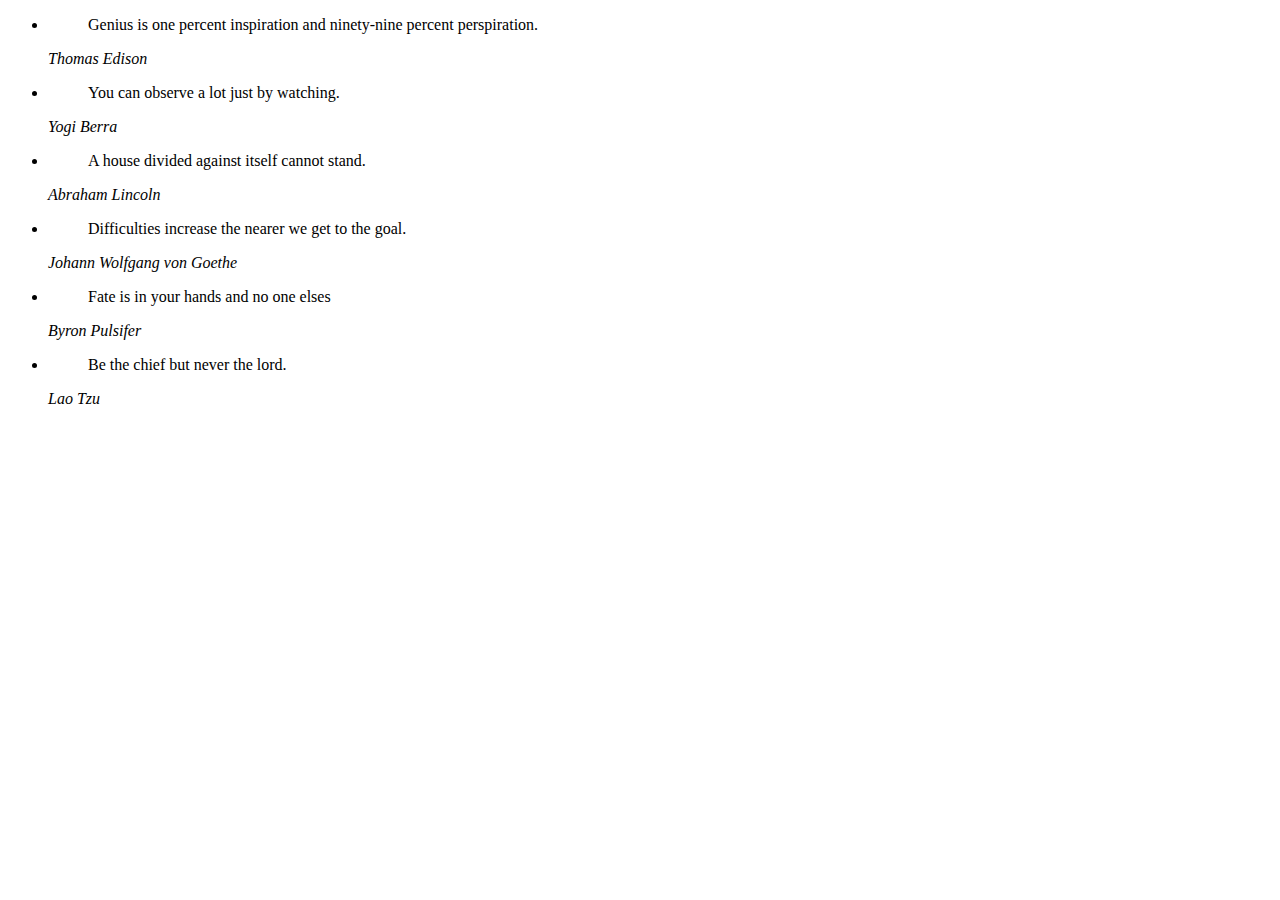
<file: block-BJaaiq/code/index.html>
<!DOCTYPE html>
<html lang="en">
<head>
    <meta charset="UTF-8">
    <meta http-equiv="X-UA-Compatible" content="IE=edge">
    <meta name="viewport" content="width=device-width, initial-scale=1.0">
    <title>Document</title>
</head>
<body>
    <ul></ul>
    <script src="./quotes.js"></script>
    <script src="./index.js"></script>
</body>
</file>
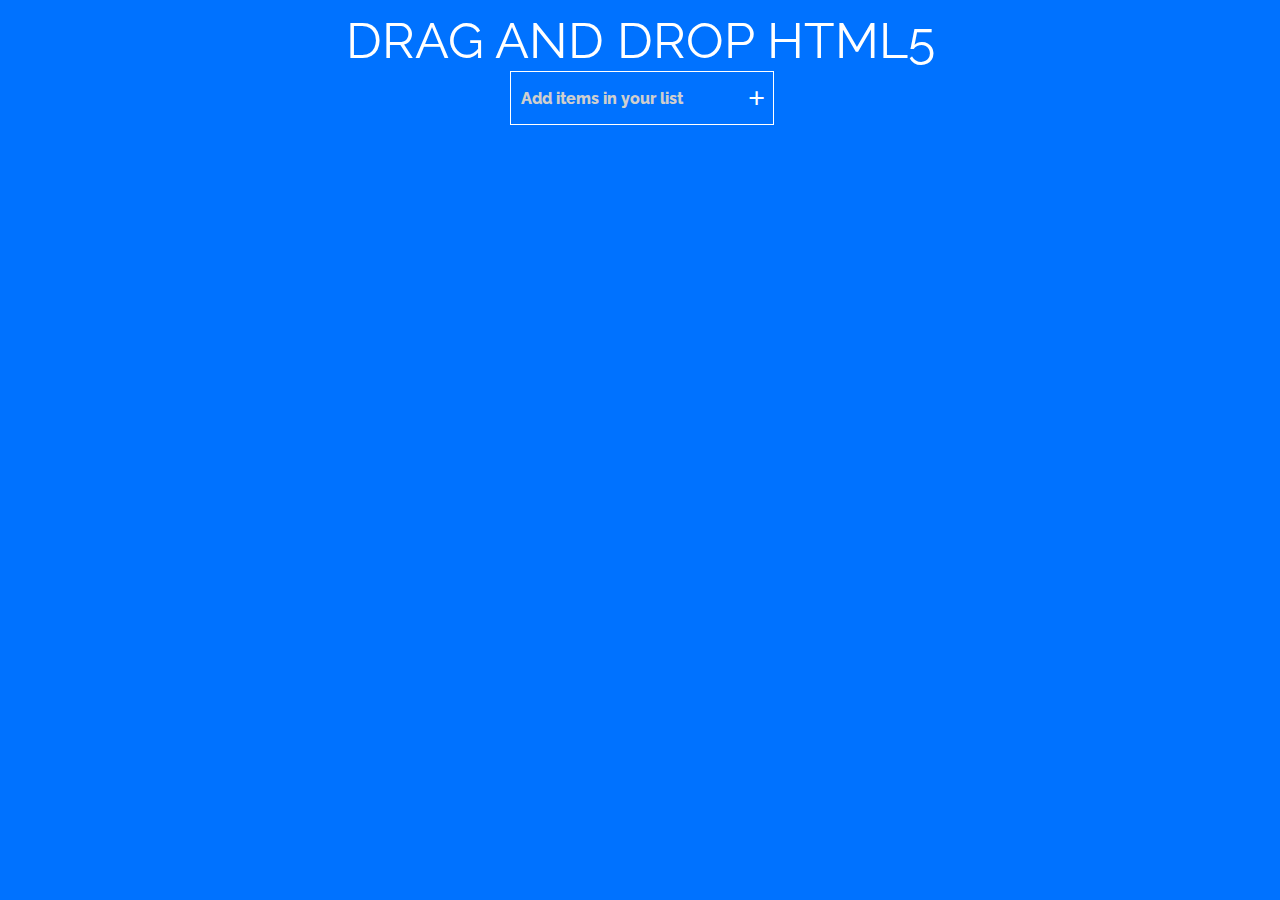
<file: block-BJaait/code/index.html>
<!DOCTYPE html>
<html lang="en">
<head>
    <meta charset="UTF-8">
    <meta http-equiv="X-UA-Compatible" content="IE=edge">
    <meta name="viewport" content="width=device-width, initial-scale=1.0">
    <title>Drag and Drop List</title>
    <link rel="stylesheet" href="./style.css">
</head>
<body>
    <h1>DRAG AND DROP HTML5</h1>
    <div class="adder">
        <input type="text" class="input" placeholder="Add items in your list"/>
        <span class="add">+</span>
    </div>
    <ul></ul>
    <script src="./index.js"></script>
</body>
</html>
</file>
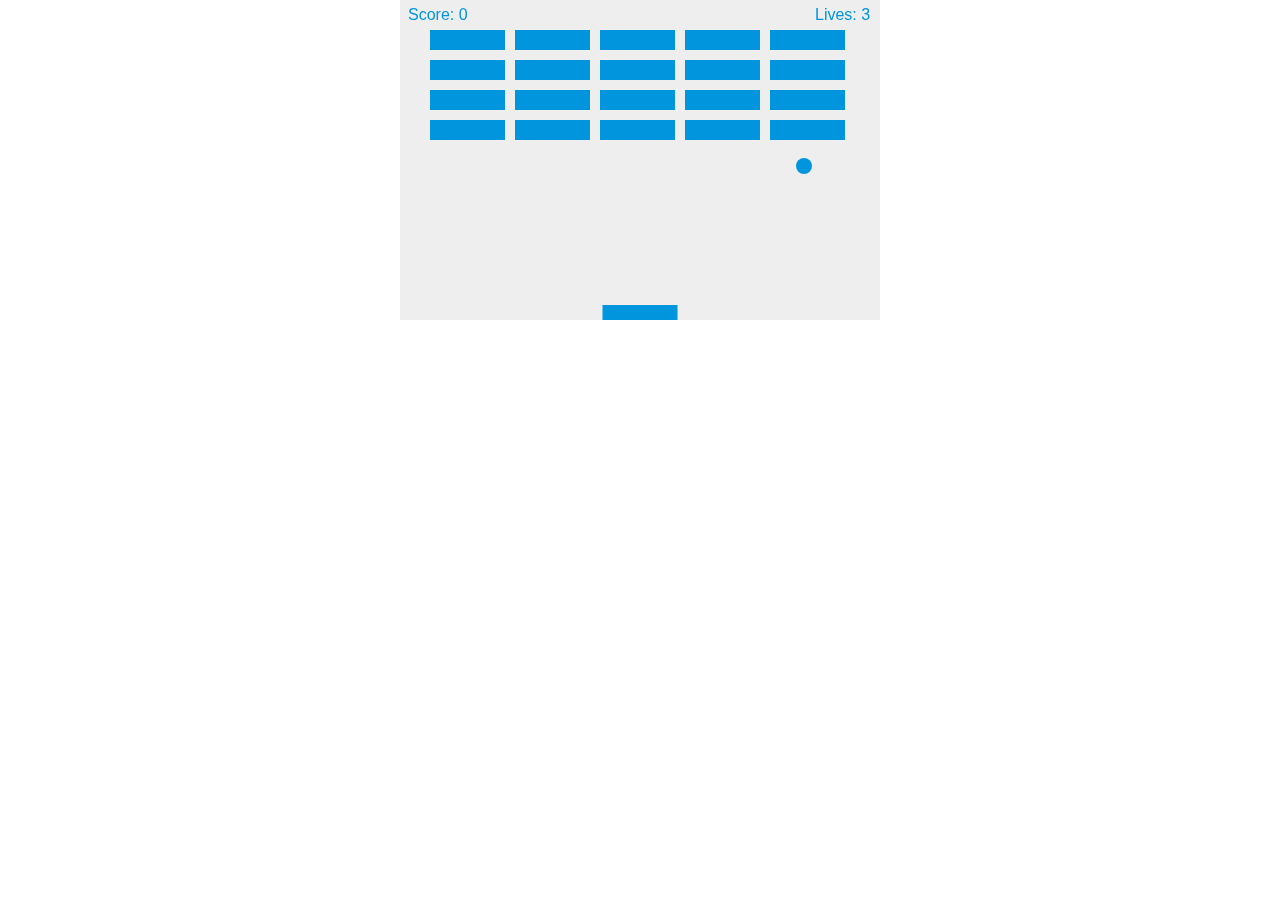
<file: block-BJaaiw/code/index.html>
<!DOCTYPE html>
<html lang="en">
<head>
    <meta charset="UTF-8">
    <meta http-equiv="X-UA-Compatible" content="IE=edge">
    <meta name="viewport" content="width=device-width, initial-scale=1.0">
    <title>Assignment: 2D Breakout Game</title>
    <link rel="stylesheet" href="style.css">
</head>
<body>
    <canvas id="myCanvas" width="480" height="320"></canvas>
    <script src="./index.js"></script>
</body>
</html>
</file>
<file: block-BJaait/code/style.css>
/* http://meyerweb.com/eric/tools/css/reset/ 
   v2.0 | 20110126
   License: none (public domain)
*/
@import url("https://fonts.googleapis.com/css?family=Raleway:300,800");
html, body, div, span, applet, object, iframe,
h1, h2, h3, h4, h5, h6, p, blockquote, pre,
a, abbr, acronym, address, big, cite, code,
del, dfn, em, img, ins, kbd, q, s, samp,
small, strike, strong, sub, sup, tt, var,
b, u, i, center,
dl, dt, dd, ol, ul, li,
fieldset, form, label, legend,
table, caption, tbody, tfoot, thead, tr, th, td,
article, aside, canvas, details, embed,
figure, figcaption, footer, header, hgroup,
menu, nav, output, ruby, section, summary,
time, mark, audio, video {
  margin: 0;
  padding: 0;
  border: 0;
  font-size: 100%;
  font: inherit;
  vertical-align: baseline;
}

/* HTML5 display-role reset for older browsers */
article, aside, details, figcaption, figure,
footer, header, hgroup, menu, nav, section {
  display: block;
}

body {
  line-height: 1;
}

ol, ul {
  list-style: none;
}

blockquote, q {
  quotes: none;
}

blockquote:before, blockquote:after,
q:before, q:after {
  content: '';
  content: none;
}

table {
  border-collapse: collapse;
  border-spacing: 0;
}

body {
  background-color: #0072ff;
}

body h1 {
  margin-top: 1rem;
  text-align: center;
  font-family: "Raleway", sans-serif;
  color: white;
  font-size: 50px;
  font-weight: normal;
}

body .adder {
  position: relative;
  width: 250px;
  margin: 5px auto;
  display: block;
}

body .adder ::-webkit-input-placeholder {
  color: #cecece;
}

body .adder .input {
  outline: none;
  border: 1px solid white;
  background-color: #0072ff;
  color: white;
  height: 50px;
  width: 250px;
  padding-left: 10px;
  font-family: "Raleway", sans-serif;
  font-weight: 800;
  font-size: 16px;
  margin-left: -5px;
}

body .adder span {
  position: absolute;
  right: 0;
  top: 0;
  font-size: 30px;
  font-weight: 800;
  line-height: 1.8;
  cursor: pointer;
  color: white;
}

body ul {
  padding: 0px;
}

body ul .draggable {
  will-change: transform;
  font-family: "Raleway", sans-serif;
  font-weight: 800;
  height: 50px;
  list-style-type: none;
  margin: 10px;
  background-color: white;
  color: #0072ff;
  width: 250px;
  line-height: 3.2;
  padding-left: 10px;
  cursor: move;
  -webkit-transition: all 200ms;
  transition: all 200ms;
  -webkit-user-select: none;
     -moz-user-select: none;
      -ms-user-select: none;
          user-select: none;
  margin: 10px auto;
  position: relative;
}

body ul .draggable:after {
  content: 'drag me';
  right: 7px;
  font-size: 10px;
  position: absolute;
  cursor: pointer;
  line-height: 5;
  -webkit-transition: all 200ms;
  transition: all 200ms;
  -webkit-transition-timing-function: cubic-bezier(0.48, 0.72, 0.62, 1.5);
          transition-timing-function: cubic-bezier(0.48, 0.72, 0.62, 1.5);
  -webkit-transform: translateX(120%);
          transform: translateX(120%);
  opacity: 0;
}

body ul .draggable:hover:after {
  opacity: 1;
  -webkit-transform: translate(0);
          transform: translate(0);
}

.over {
  -webkit-transform: scale(1.1, 1.1);
          transform: scale(1.1, 1.1);
}
</file>
<file: block-BJaaiw/code/style.css>
/* http://meyerweb.com/eric/tools/css/reset/ 
   v2.0 | 20110126
   License: none (public domain)
*/

html, body, div, span, applet, object, iframe,
h1, h2, h3, h4, h5, h6, p, blockquote, pre,
a, abbr, acronym, address, big, cite, code,
del, dfn, em, img, ins, kbd, q, s, samp,
small, strike, strong, sub, sup, tt, var,
b, u, i, center,
dl, dt, dd, ol, ul, li,
fieldset, form, label, legend,
table, caption, tbody, tfoot, thead, tr, th, td,
article, aside, canvas, details, embed, 
figure, figcaption, footer, header, hgroup, 
menu, nav, output, ruby, section, summary,
time, mark, audio, video {
    margin: 0;
    padding: 0;
    border: 0;
    font-size: 100%;
    font: inherit;
    vertical-align: baseline;
}
/* HTML5 display-role reset for older browsers */
article, aside, details, figcaption, figure, 
footer, header, hgroup, menu, nav, section {
    display: block;
}
body {
    line-height: 1;
}
ol, ul {
    list-style: none;
}
blockquote, q {
    quotes: none;
}
blockquote:before, blockquote:after,
q:before, q:after {
    content: '';
    content: none;
}
table {
    border-collapse: collapse;
    border-spacing: 0;
}
* { 
    padding: 0; 
    margin: 0; 
}
    	
canvas { 
    background: #eee; 
    display: block; 
    margin: 0 auto; 
}
</file>
